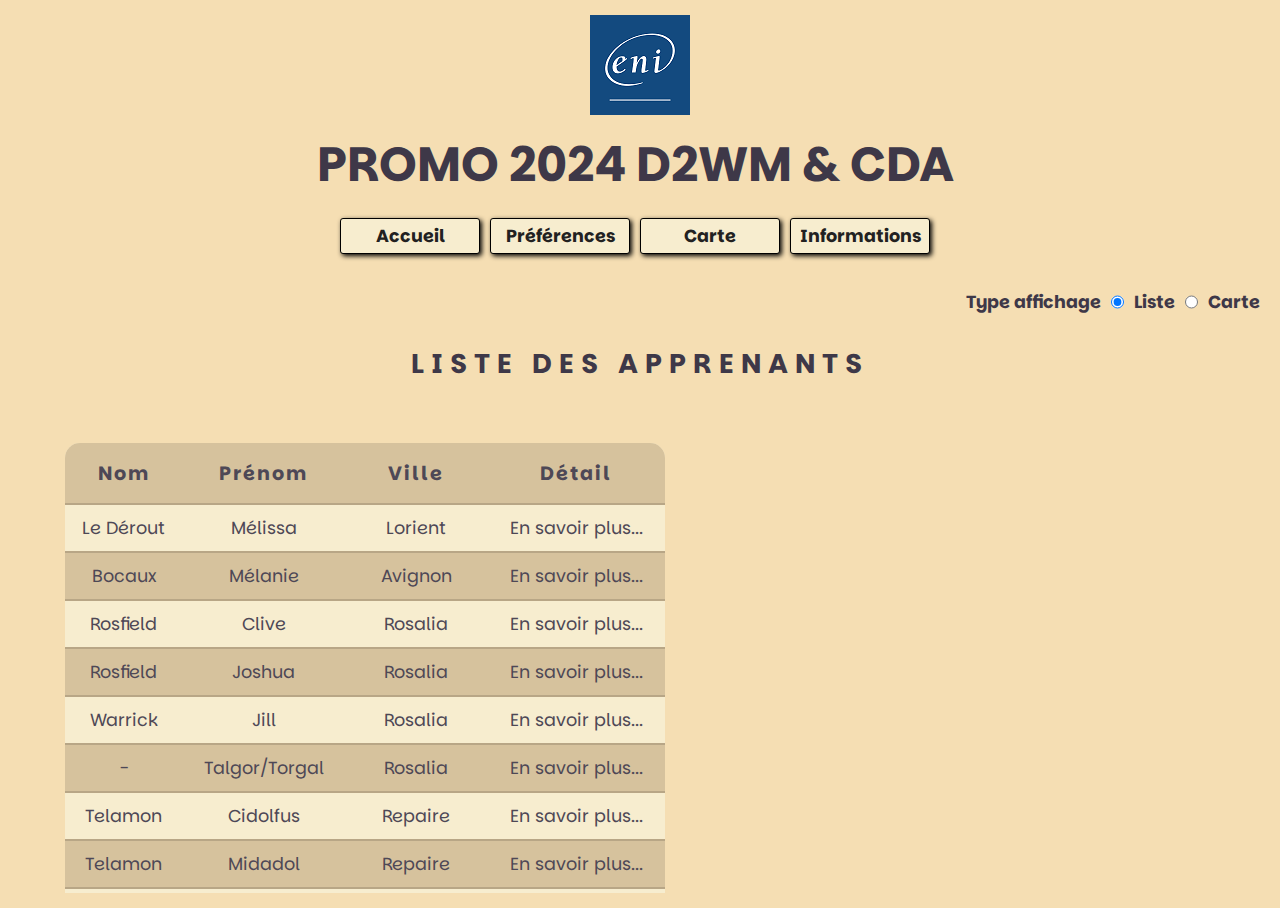
<file: index.html>
<!DOCTYPE html>
<html lang="fr">
<head>
  <meta charset="UTF-8">
  <meta name="viewport" content="width=device-width, initial-scale=1.0">
  <meta http-equiv="X-UA-Compatible" content="IE=edge">
  <meta name="description" content="Projet d'étude 2024">
  <link rel="stylesheet" href="styles/header.css">
  <link rel="stylesheet" href="styles/index.css">
  <title>Promo-eni</title>
</head>
<body>

  <header>
    <img src="images/logo.png" alt="logo ENI Ecole">
    <h1>PROMO 2024 D2WM & CDA</h1>
    <nav>
      <ul>
        <li><a href="index.html">Accueil</a></li>
        <li><a href="preferences.html">Préférences</a></li>
        <li><a href="carte.html">Carte</a></li>
        <li><a href="informations.html">Informations</a></li>
        </li>
      </ul>
    </nav>
  </header>

  <form id="preferences">
    <label for="">Type affichage</label>
    <input type="radio" name="affichage" value="liste" id="liste" checked>
    <label for="liste">Liste</label>
    <input type="radio" name="affichage" value="carte" id="carte">
    <label for="carte">Carte</label>
  </form>

  
  <h2 id="titreApprenant">Liste des apprenants</h2>
  <section id="sectionListe">
    <table id="container">
      <thead>
        <tr>
          <th>Nom</th>
          <th>Prénom</th>
          <th>Ville</th>
          <th>Détail</th>
        </tr>
      </thead>
      <tbody id="tbody">
      </tbody>
    </table>
  </section>

  <div id="modal" class="modal">
    <div class="modal-content" id="modal-template">
      <!-- La modale sera générée dynamiquement -->
    </div>
  </div>


    <section id="sectionCarte">
    </section>


  <script src="scripts/index.js"></script>
</body>
</html>
</file>
<file: styles/header.css>
/* ========== PARAMETTRES GLOBAUX ========== */
@import url('https://fonts.googleapis.com/css2?family=Parkinsans:wght@300..800&display=swap');

* {
  margin: 0;
  padding: 0;
}

body {
  margin: 15px;
  font-family: parkinsans, Calibri, 'Segoe UI', Tahoma, Geneva, Verdana, sans-serif;
  background-color: wheat;
  color: #3e3848;
}

/* ========== NAVBAR =========== */

header {
  display: flex;
  justify-content: space-between;
  align-items: center;
  margin-bottom: 80px;
}

header h1 {
  font-size: 3rem;
  margin-left: 30px;
}

ul {
  display: flex;
}

li{
  margin-left: 30px;
  list-style: none;
  background-color: rgb(247, 237, 207);
  width: 8em;
  text-align: center;
  padding: 5px;
  border: 1px solid black;
  border-radius: 3px;
  box-shadow: 2px 2px 5px black;
  transition-property: transform;
  transition-duration: 400ms;
}

li:hover {
  transform: scale(1.05);
}

li a {
  text-decoration: none;
  color: rgb(34, 33, 33);
  font-size: 1.1rem;
  font-weight: bold;
}

/* ========== MEDIA QUERIES ========== */

@media screen and (min-width: 465px) and (max-width: 949px) {

  header {
    display: block;
    text-align: center;
  }

  header h1,
  li {
    margin: 10px 10px 10px 0;
  }

  ul {
    justify-content: center;
  }
}

@media screen and (min-width: 820px) and (max-width: 1040px){
  header {
    display: block;
    text-align: center;
  }

  header h1,
  li {
    margin: 10px 10px 10px 0;
  }

  ul {
    justify-content: center;
  }
}

@media screen and (min-width: 1041px) and (max-width: 1500px){
  header {
    display: block;
    text-align: center;
  }

  header h1,
  li {
    margin: 10px 10px 10px 0;
  }

  ul {
    justify-content: center;
  }

}
</file>
<file: styles/index.css>
/* ========== FORMULAIRE =========== */

header {
  position: relative;
}

#preferences {
  position: absolute;
  display: flex;
  top: 290px;
  right: 10px;
}

#preferences label {
  margin: 0 10px 0 10px;
  font-size: 1.1rem;
  font-weight: bold;
}

input[type="radio"] {
  cursor: pointer;
}

/* ========== TABLEAU LISTE =========== */

#titreApprenant {
  text-align: center;
  text-transform: uppercase;
  letter-spacing: 7px;
  font-size: 1.7em;
  margin-bottom: 60px;
}

#sectionListe{
  width: 600px;
  height: 450px;
  margin-left: 50px;
  overflow-y: auto;
  scrollbar-color: rgb(143, 135, 111) rgb(247, 237, 207);
}

#container {
  width: 100%;
  border-collapse: collapse;
  text-align: center;
  border-radius: 15px;
  border-spacing: 0;
}

#container th {
  height: 40px;
  padding: 10px;
  font-size: 1.2rem;
  letter-spacing: 2px;
}

#container th:first-child {
  border-top-left-radius: 15px;
}

#container th:last-child {
  border-top-right-radius: 15px;
}

#container td {
  height: 30px;
  padding: 8px;
  font-size: 1.1rem;
}

.link {
  text-decoration: none;
  color: rgb(245, 222, 179);
}

.link:hover {
  text-decoration: underline;
}

/* ========== CARTES - BOOTSTRAP =========== */

#sectionCarte {
  display: flex;
  flex-wrap: wrap;
  margin: 0 auto;
  width: 80vw;
}

.card-img-top{
  width: 50px;
  margin-bottom: 10px;
}

.card {
  border-radius: 10px;
  width: 110px;
  height: 180px;
  padding: 15px;
  text-align: center;
  margin: 10px;
}

.card-body {
 font-size: 1.2rem;
 display: flex;
 flex-direction: column;
 flex-wrap: wrap;
 align-items: center;
}

.card-body a {
  font-size: 1rem;
  font-weight: bold;
}

.btn-primary {
  text-decoration: none;
  padding: 5px 8px;
  border-radius: 5px;
  margin-top: 30px;
}

.btn-primary:hover {
  text-decoration: underline;
}

/* ========== MODALE ========== */

.modal {
  display: none;
  position: fixed;
  top: 0;
  left: 0;
  width: 100%;
  height: 100%;
  background-color: rgba(0, 0, 0, 0.5);
  justify-content: right;
  align-items: center;
}

.modal-content {
  position: relative;
  padding: 20px;
  border-radius: 10px;
  text-align: center;
  max-width: 400px;
  margin: 50% auto;
}

.close-button {
  position: absolute;
  top: 10px;
  right: 20px;
  font-size: 1.5rem;
  cursor: pointer;
  color: #050505;
}

/* ========== MEDIA QUERIES ========== */

@media screen and (min-width: 460px) and (max-width: 1030px){

  #titreApprenant {
    display: flex;
    flex-wrap: wrap;
    font-size: 1.5rem;
    max-width: 400px;
    margin: 30px auto;
  }

  #sectionListe {
    margin: auto;
    width: 400px;
    height: auto;
    overflow-y: hidden;
  }

  #container th {
    height: 30px;
    padding: 3px;
    font-size: 1rem;
    letter-spacing: 2px;
  }
  
  #container th:first-child {
    border-top-left-radius: 15px;
  }
  
  #container th:last-child {
    border-top-right-radius: 15px;
  }
  
  #container td {
    height: 25px;
    padding: 3px;
    font-size: 0.9rem;
  }

}

@media screen and (max-width: 696px) {
  
  #preferences {
    top: 350px;
    right: 0;
    left: 20%;
  }

  #preferences label {
    font-size: 0.9rem;
  }

}

@media screen and (min-width: 1500px){

  #preferences {
    top: 120px;
  }
}
</file>
